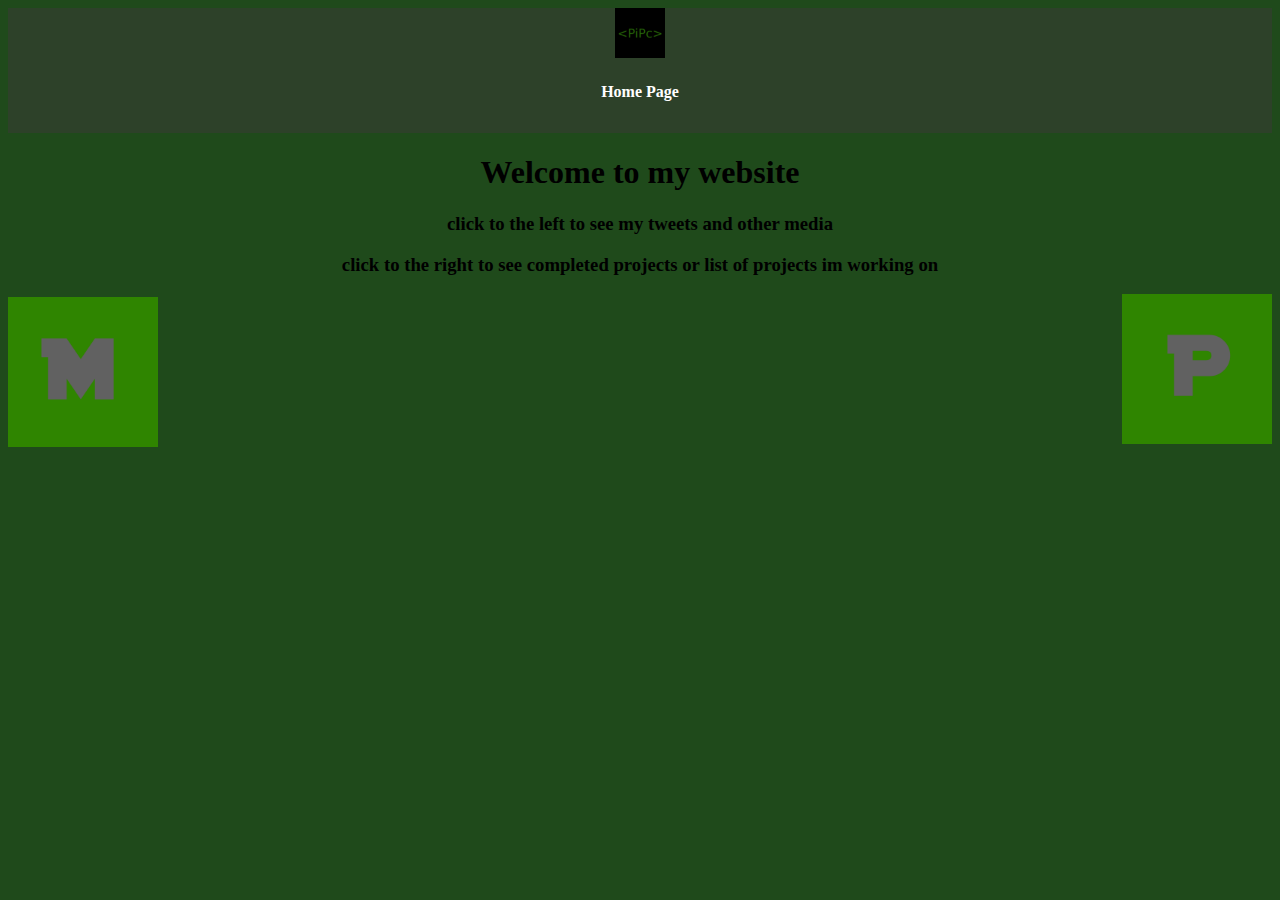
<file: index.html>
<!DOCTYPE html>
<html lang="en">
<head>
    <meta charset="UTF-8">
    <meta http-equiv="X-UA-Compatible" content="IE=edge">
    <meta name="viewport" content="width=device-width, initial-scale=1.0">
    <title>PiPc</title>
    <link rel="stylesheet" href="style.css">
    <link rel="shortcut icon" type="image/x-icon" href="PiPc.jpg" />

    <style>
        body {
          background-color: #1F4A1B;
        }
      </style>
</head>

  
<div id="top">
  <a href="index.html">
      <img src="PiPc.jpg" alt="logo" height="50" width="50"/>
    </a>
    <h4>Home Page</h4>
</div>

<div id="centerTXT">

<h1>Welcome to my website</h1>
<h3>click to the left to see my tweets and other media</h3>
<h3>click to the right to see completed projects or list of projects im working on</h3>

</div>   

<div id="justleft">
<a href="sub2.html">
  <img src="rightimg.png" alt="logo" height="150" width="150"/>
</a>
</div>

<div id="justright">
<a href="sub1.html">
  <img src="leftimg.png" alt="logo" height="150" width="150"/>
</a>
</div>

</body>
</html>
</file>
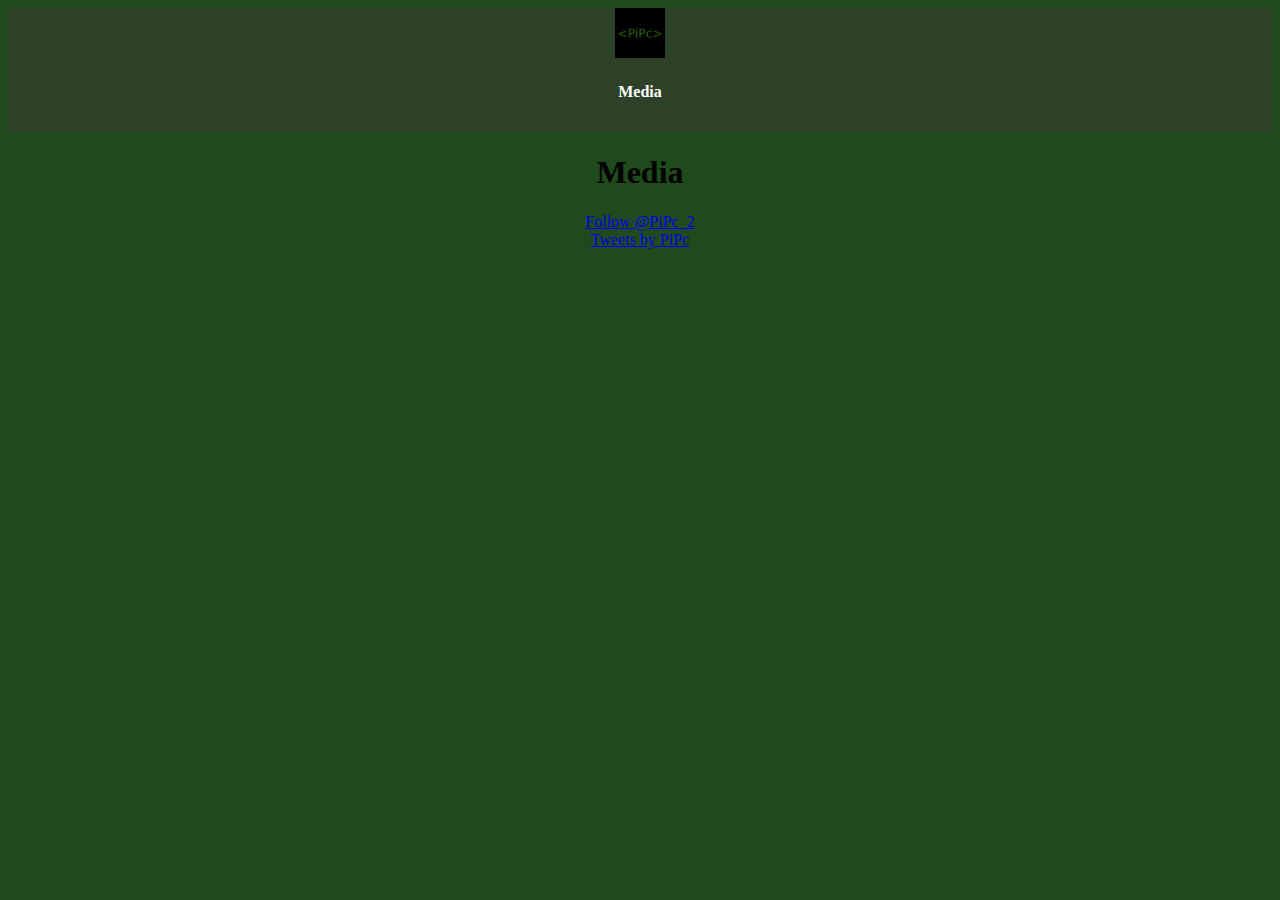
<file: sub1.html>
<!DOCTYPE html>
<html lang="en">
<head>
    <meta charset="UTF-8">
    <meta name="viewport" content="width=device-width, initial-scale=1.0">
    <title>Tweets</title>
    <link rel="stylesheet" href="style.css">
    <link rel="shortcut icon" type="image/x-icon" href="PiPc.jpg" />
</head>
<body>

    <div id="top">
        <a href="index.html">
            <img src="PiPc.jpg" alt="logo" height="50" width="50"/>
          </a>
          <h4>Media</h4>
    </div>

    <style>
        body {
          background-color: #1F4A1B;
        }
      </style>
      
<div id="TY">
    <h1>Media</h1>

    <a href="https://twitter.com/PiPc_2?ref_src=twsrc%5Etfw" class="twitter-follow-button" data-show-count="false">Follow @PiPc_2</a>
    <script async src="https://platform.twitter.com/widgets.js" charset="utf-8"></script>

<div id="TY">
    <a class="twitter-timeline" href="https://twitter.com/PiPc_2?ref_src=twsrc%5Etfw">Tweets by PiPc</a> 
    <script async src="https://platform.twitter.com/widgets.js" charset="utf-8"></script>
</div>
    
</body>
</html>
</file>
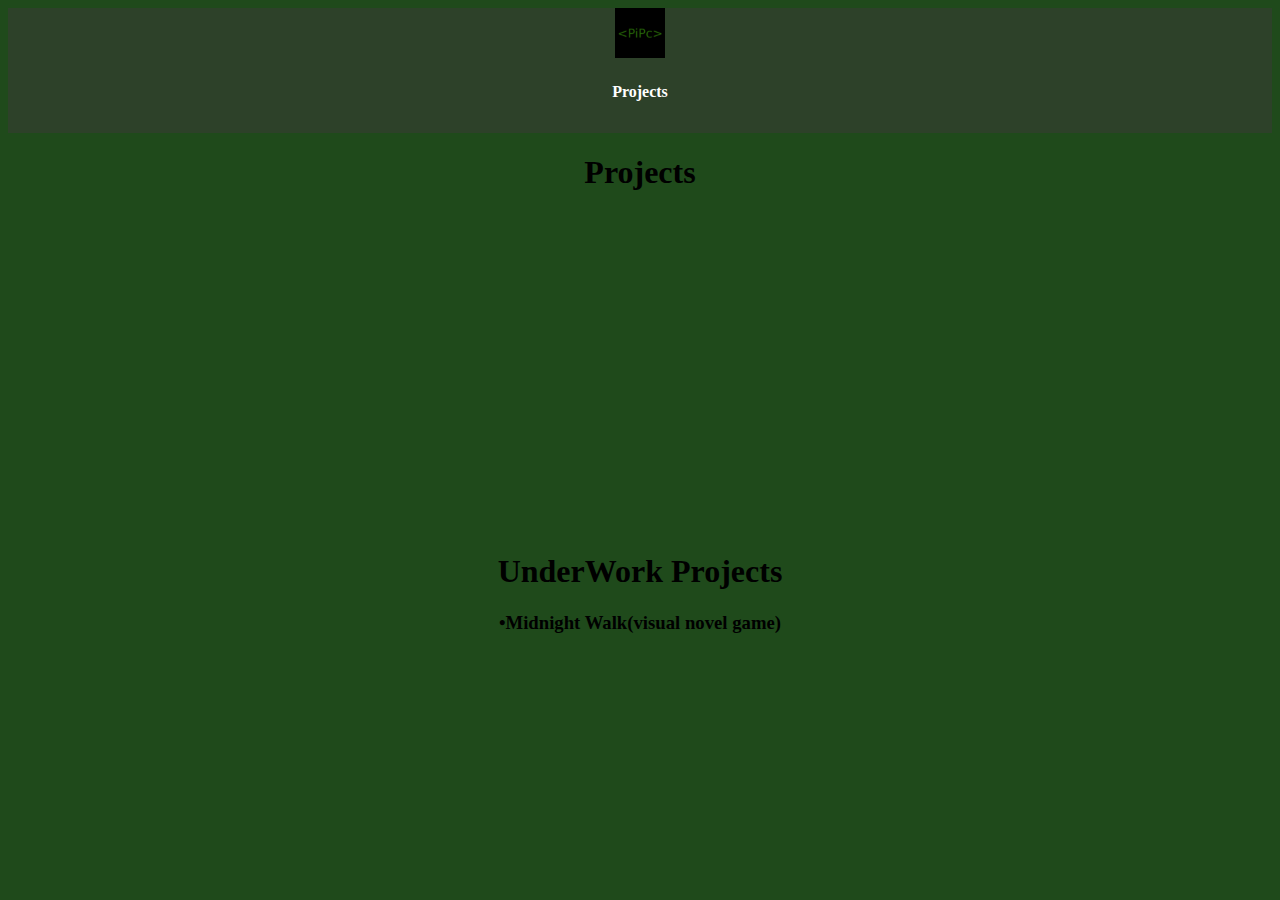
<file: sub2.html>
<!DOCTYPE html>
<html lang="en">
<head>
    <meta charset="UTF-8">
    <meta name="viewport" content="width=device-width, initial-scale=1.0">
    <title>projects</title>
    <link rel="stylesheet" href="style.css">
    <link rel="shortcut icon" type="image/x-icon" href="PiPc.jpg" />
</head>
<body>

    <div id="top">
    <a href="index.html">
        <img src="PiPc.jpg" alt="logo" height="50" width="50"/>
      </a>
      <h4>Projects</h4>
</div>


    <style>
        body {
          background-color: #1F4A1B;
        }
      </style>

<div id="sub2">
    <h1>Projects</h1>
    <iframe width="560" height="315" src="https://www.youtube.com/watch?v=9ZEDi15EoWc&t=30s" title="YouTube video player" frameborder="0" allow="accelerometer; autoplay; clipboard-write; encrypted-media; gyroscope; picture-in-picture" allowfullscreen></iframe>
    
    <h1>UnderWork Projects</h1>
    <h3>•Midnight Walk(visual novel game)</h3>
</div>

</body>
</html>
</file>
<file: style.css>
#top{
    height: 125px;
    width: auto;
    color: rgb(255, 255, 255);
    background-color: rgba(61, 56, 56, 0.479);
    text-align: center;
}

#TY{
    margin-bottom: 150px;
    text-align: center;
}

#centerTXT{
    text-align: center;
}

#sub2{
    text-align: center;
}

#justleft{
    text-align: right;
}

#justright{
    text-align: left;
    margin-top: -4cm;
}
</file>
